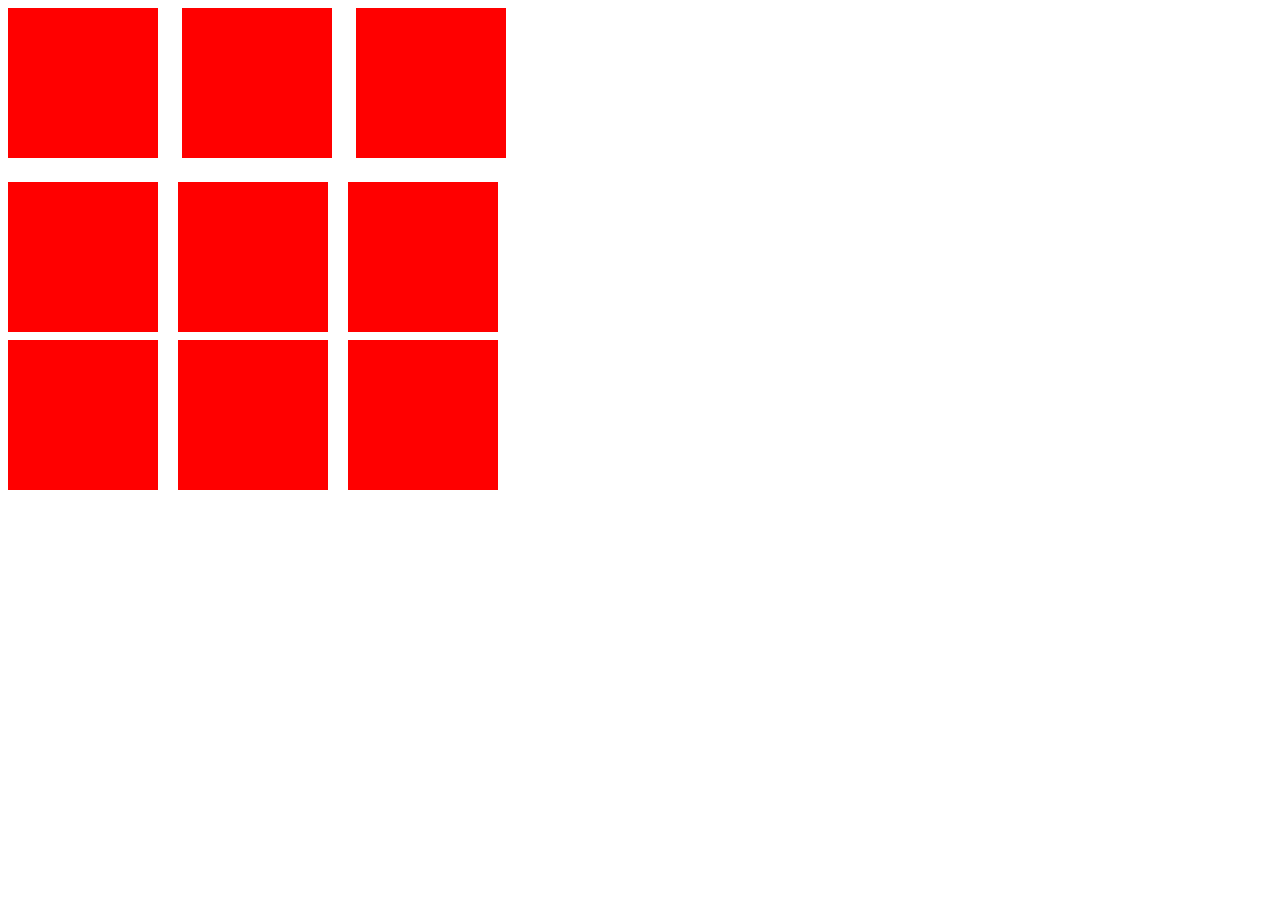
<file: Challenge_4/challenge.html>
<html>
    <head> <link rel="stylesheet" type="text/css" href="styles.css"/>
    </head>

    <body>
        <div id="display">
            <div class="row-one"></div>
            <div class="row-one"></div>
            <div class="row-one"></div>
        </div>

        <div id="float">
            <div class="row-two"></div>
            <div class="row-two"></div>
            <div class="row-two"></div>
       </div>

       <div id="position">
           <div class="row-threea"></div>
           <div class="row-threeb"></div>
           <div class="row-threec"></div>
      </div>     

            
        
    </body>
</html>
</file>
<file: Challenge_4/styles.css>
body {
    
}

.row-one{
          width: 150px;
          height: 150px;
          background-color: red;
          margin-right: 20px;
          margin-bottom: 20px;
          display: inline-block;
}

.row-two{
          width: 150px;
          height: 150px;
          background-color: red;
          margin-right: 20px;
          margin-bottom: 20px;
          float: left;
          position: relative;
}

.row-threea {
          width: 150px;
          height: 150px;
          background-color: red;
          position: absolute;
          top: 340px;
          left: 8px;
         
}

.row-threeb {
          width: 150px;
          height: 150px;
          background-color: red;
          position: absolute;
          top: 340px;
          left: 178px;
          
}
.row-threec {  
          width: 150px;
          height: 150px;
          background-color: red;
          position: absolute;
          top: 340px;
          left: 348px;
          
}
</file>
